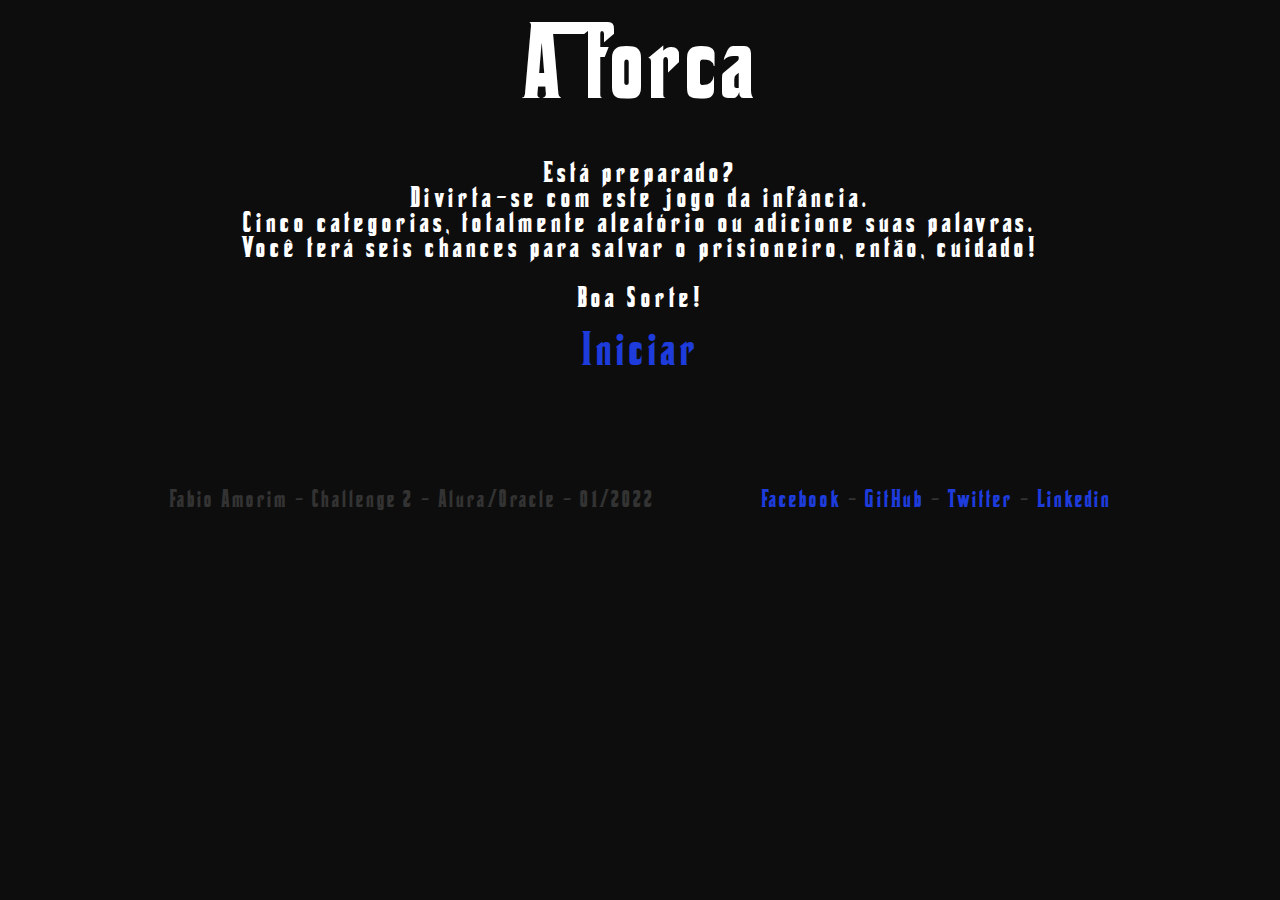
<file: index.html>
<!DOCTYPE html>
<html lang="pt-br">
    <head>
        <meta charset="UTF-8" name="viewport" content="width=device-width, initial-scale=1">
        <title>A Forca</title> 
        <link rel="stylesheet" type="text/css" href="css/reset.css">
        <link rel='icon' type='image/x-icon' href='image/forca.ico'/>
        <link rel='stylesheet' type='text/css'href='css/style.css'/>
        <link rel='stylesheet' type='text/css'href='css/style-jogo.css'/>
        <link rel='stylesheet' type='text/css'href='css/responsive.css'/>
    </head>

    <body>
        <header>
            <h1>A forca</h1>
        </header>

        <main class="tela-inicial">
            <p class="msg-inicial">
                Está preparado?
                <br>
                Divirta-se com este jogo da infância.
                <br>
                Cinco categorias, totalmente aleatório ou adicione suas palavras.
                <br>
                Você terá seis chances para salvar o prisioneiro, então, cuidado!
                <br>
                <br>
                Boa Sorte!
            </p>
            <p class="p-iniciar"><a class="botao-iniciar" href="jogo.html">Iniciar</a></p>
        </main>

        <footer class="rodape">
            <p class="info-rodape">Fabio Amorim - Challenge 2 - Alura/Oracle - 01/2022</p>

            <div class="links">
                <p class="link"><a target="blank" href="https://www.facebook.com/fabiodecaztro/">Facebook</a></p> -
                <p class="link"><a target="blank" href="https://github.com/fabiodecaztro">GitHub</a></p> -
                <p class="link"><a target="blank" href="https://twitter.com/fabio_de_castro">Twitter</a></p> -
                <p class="link"><a target="blank" href="https://www.linkedin.com/in/fabio-amorim">Linkedin</a></p>
            </div>                
        </footer>
    </body>    
</html>
</file>
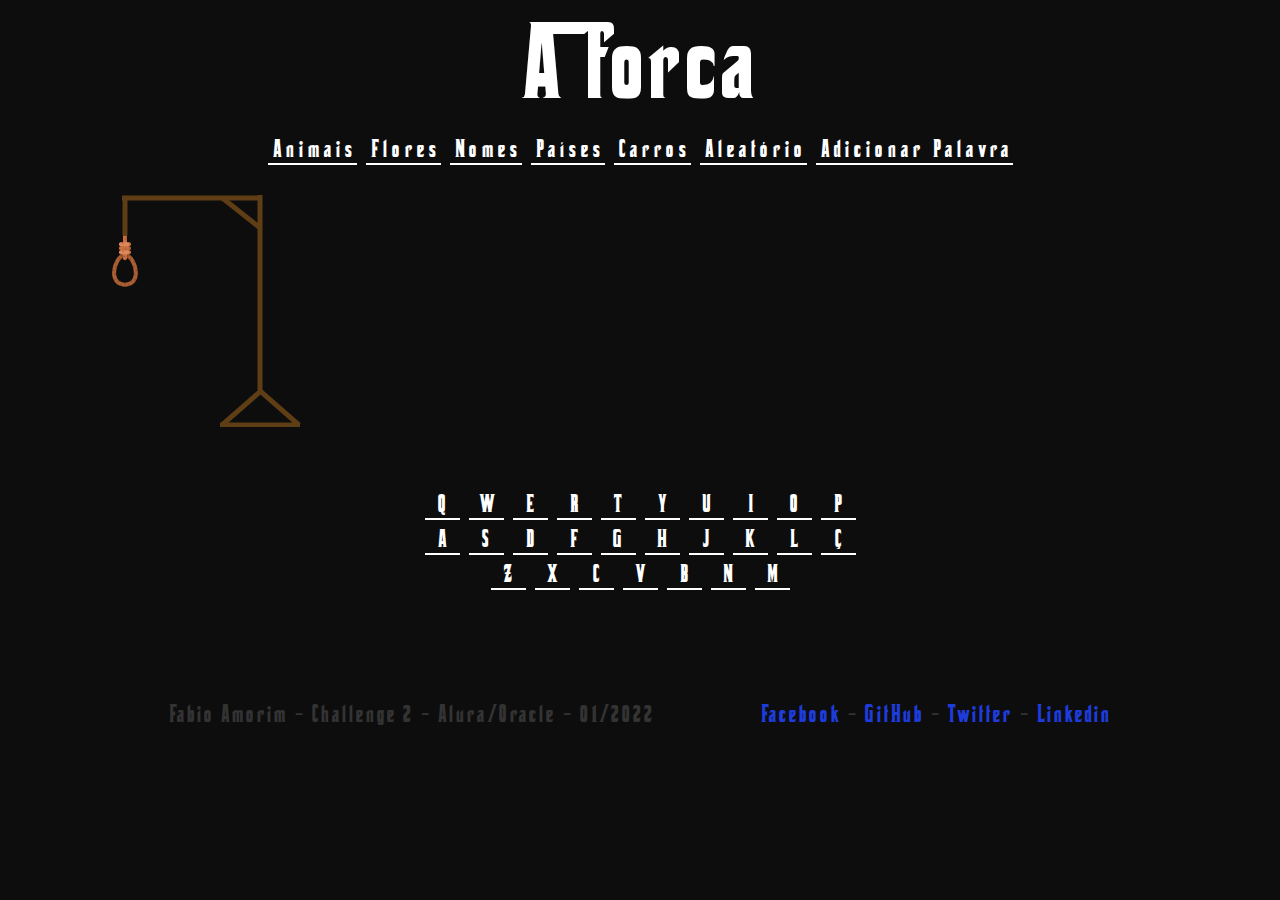
<file: jogo.html>
<!DOCTYPE html>
<html>
    <head>
        <meta charset="UTF-8" name="viewport" content="width=device-width, initial-scale=1">
        <title>A Forca - Jogo</title> 
        <link rel="stylesheet" type="text/css" href="css/reset.css">
        <link rel='icon' type='image/x-icon' href='image/forca.ico'/>
        <link rel='stylesheet' type='text/css'href='css/style.css'/>
        <link rel='stylesheet' type='text/css'href='css/style-jogo.css'/>
        <link rel='stylesheet' type='text/css'href='css/responsive.css'/>
    </head>

    <body>
        <header>
            <h1>A forca</h1>
        </header>

        <main class="area-jogo">
            <section id="menu" class="menu">
                <button id="bt-menu0" class='animais'>Animais</button>
                <button id="bt-menu1" class='flores'>Flores</button>
                <button id="bt-menu2" class='nomes'>Nomes</button>
                <button id="bt-menu3" class='paises'>Países</button>
                <button id="bt-menu4" class='carros'>Carros</button>
                <button id="bt-menu5" class='aleatorio'>Aleatório</button>
                <button id="bt-menu6" class='add'>Adicionar Palavra</button>
            </section>

            <section id="recomeco" class="recomeco">
                <p class="categoria-escolhida"></p>
                <button id="botao-recomecar"><a href="">Recomeçar</a></button>
            </section>

            <section id="" class="add-palavra">
                <p class="msg-add-palavra"></p>
                <button class="btn-jogar"><a>Iniciar Jogo</a></button>
                <div class="bloco">
                    <input class="input-palavra" type="text" name="input-palavra">
                    <input class="submit-palavra" type="submit" name="submit">
                    <p>Ascentos, números e caracteres especiais serão removidos!</p>
                </div>
            </section>

            <p class="msg-finalizacao"></p>

            <section class="imagem">
                <img id="imagem" src="image/forca-inicial.png">
            </section>

            
                                       
            <section class="letras"></section>
            
            <section class="alfabeto">
                <div class="q-p">
                    <button id="botaoAlfabeto" class='botaoQ'>q</button>
                    <button id="botaoAlfabeto" class='botaoW'>w</button>
                    <button id="botaoAlfabeto" class='botaoE'>e</button>
                    <button id="botaoAlfabeto" class='botaoR'>r</button>
                    <button id="botaoAlfabeto" class='botaoT'>t</button>
                    <button id="botaoAlfabeto" class='botaoY'>y</button>
                    <button id="botaoAlfabeto" class='botaoU'>u</button>
                    <button id="botaoAlfabeto" class='botaoI'>i</button>
                    <button id="botaoAlfabeto" class='botaoO'>o</button>
                    <button id="botaoAlfabeto" class='botaoP'>p</button>
                </div>

                <div class="a-ç">
                    <button id="botaoAlfabeto" class='botaoA'>a</button>
                    <button id="botaoAlfabeto" class='botaoS'>s</button>
                    <button id="botaoAlfabeto" class='botaoD'>d</button>
                    <button id="botaoAlfabeto" class='botaoF'>f</button>
                    <button id="botaoAlfabeto" class='botaoG'>g</button>
                    <button id="botaoAlfabeto" class='botaoH'>h</button>
                    <button id="botaoAlfabeto" class='botaoJ'>j</button>
                    <button id="botaoAlfabeto" class='botaoK'>k</button>
                    <button id="botaoAlfabeto" class='botaoL'>l</button>
                    <button id="botaoAlfabeto" class='botaoÇ'>ç</button>
                </div>

                <div class="z-m">
                    <button id="botaoAlfabeto" class='botaoZ'>z</button>
                    <button id="botaoAlfabeto" class='botaoX'>x</button>
                    <button id="botaoAlfabeto" class='botaoC'>c</button>
                    <button id="botaoAlfabeto" class='botaoV'>v</button>
                    <button id="botaoAlfabeto" class='botaoB'>b</button>
                    <button id="botaoAlfabeto" class='botaoN'>n</button>
                    <button id="botaoAlfabeto" class='botaoM'>m</button>
                </div>
            </section>            
        </main>

        <footer class="rodape">
            <p class="info-rodape">Fabio Amorim - Challenge 2 - Alura/Oracle - 01/2022</p>

            <div class="links">
                <p class="link"><a target="blank" href="https://www.facebook.com/fabiodecaztro/">Facebook</a></p> -
                <p class="link"><a target="blank" href="https://github.com/fabiodecaztro">GitHub</a></p> -
                <p class="link"><a target="blank" href="https://twitter.com/fabio_de_castro">Twitter</a></p> -
                <p class="link"><a target="blank" href="https://www.linkedin.com/in/fabio-amorim">Linkedin</a></p>
            </div>                
        </footer>

        <script src="js/script.js"></script>
        <script src="js/procura-letra.js"></script>
    </body>    
</html>
</file>
<file: css/style.css>
@charset 'utf-8';
 
@font-face{
	font-family: 'godfather';
	src: url('font/corleone.ttf');
}

@font-face{
	font-family: 'godfather2';
	src: url('font/corleonedue.ttf');
}

body{
	width: auto;
	padding: 10px 10px;
	color: white;
	background-color: #0d0d0d;
	font-family: 'godfather2', sans-serif; 
	font-size: 25px;
	font-weight: lighter;
	letter-spacing: 4px;
}

header {
	padding: 10px 0;
	height: 100px;
	text-align: center;
}

header h1 {
	position: relative;
	font-family: 'godfather', sans-serif;
	font-size: 90px;	
}
.tela-inicial {
	padding: 10px 0;
}

main .msg-inicial {
	text-align: center;
	margin: 20px 0;
}

.tela-inicial p{
	text-align: center;
}

main .botao-iniciar {
	position: relative;
	text-decoration: none;
	color: #fff;
	margin-top: 40px;
	font-size: 40px;
	transition: 1s all;
	cursor: pointer;
	display: inline;
	color: #1d3cdb;
}


footer {
	top: 200px;
	width: auto;
	height: 40px;
	margin: 0 auto;
	font-size: 20px;
	letter-spacing: 2px;
	text-align: center;
	color: #333;
}

.rodape {
	padding: 10px 0;
	margin-top: 100px;
}

footer .info-rodape {
	padding-right: 50px;
	display: inline;
	transition: 1s all;
}

footer .links {
	padding-left: 50px;
	display: inline;
}

.links .link {
	display: inline;
	text-decoration: none;
}

.link a {
	display: inline;
	color: #333;
	text-decoration: none;
	transition: 1s all;
	color: #1d3cdb;
}
</file>
<file: css/style-jogo.css>
.area-jogo {
	position: relative;
	height: auto;
	margin: 0 auto;
	text-align: center;
}

.area-jogo button {
    font-family: 'godfather2';
    color: #fff;
    border-color: #fff;
	background: #0d0d0d;
	cursor: pointer;
}

.menu {
	display: inline-block;
	height: auto;
    margin: 5px 0;
}

.menu a {
	transition: 1s all;
	font-size: 18px;
}

.imagem {
	padding: 10px 0;
	position: absolute;
    left: 10px;
}

.menu button {
	padding: 1px 0 1px 5px;
	letter-spacing: 4px;
	width: auto;
	font-size: 20px;
	margin-bottom: 10px;
	transition: 1s all;
	border: transparent;
	border-bottom: 2px solid;
}

.menu button:hover {
	border-color: #000078;
}

.recomeco {
	padding: 5px 0;
	display: none;
	height: 30px;
}

.recomeco p {
    color:#007800;
    margin-right: 20px;
    position: relative;
    display: inline-block;
    top: 3px;
}

.recomeco button {
    margin-left: 20px;
    position: relative;
	padding: 1px 0 1px 5px;
	letter-spacing: 4px;
	width: auto;
	font-size: 20px;
	display: inline-block;
	border: transparent;
	border-bottom: 2px solid;
	transition: 1s all;
}

.area-jogo .add-palavra {
	padding: 10px 0;
	top: 100px;
	left: 320px;
	display: none;
	height: 150px;
}

.add-palavra .btn-jogar {
    position: relative;
	letter-spacing: 4px;
	font-size: 20px;
	display: inline-block;
	border: transparent;
	border-bottom: 2px solid;
	transition: 1s all;
}

.recomeco button:hover {
	border-color: #000078;
}

 .btn-jogar:hover {
 	border-color: #000078;	
 }

 .add-palavra div {
 	display: block;
 	display: block;
	left: 200px;
 }
.btn-jogar a {
    text-decoration: none;
    color: #fff;
}

#botao-recomecar a {
	text-decoration: none;
    color: #fff;	
}

.bloco p {
	padding-top: 20px;
	color: #780000;
}

.advinha-palavra {
	position: absolute;
	left: 330px;
	display: inline;
	height: 240px;
	background: rgb(29, 192, 7);
}

.advinha-palavra div {
	display: inline;
	width: 20px;
	height: 30px;
}

.advinha-palavra p {
	padding-left: 5px;
	text-align: center;
	display: none;
}

.area-jogo .msg-finalizacao {
	height: auto;
    top: 80px;
    left: 290px;
	display: inline;
	padding: 10px 0;	
}

.letras {
	display: block;
	text-align: center;
	letter-spacing: 10px;
	font-size: 2em;
	position: relative;	
    top: 110px;
	height: 40px;
}

.area-jogo .alfabeto {
    left: 10px;
    top: 210px;
	margin-top: 270px;
	display: inline-block;
}

.alfabeto button {
	padding: 1px 5px;
	width: 35px;
	font-size: 20px;
	margin-bottom: 5px;
	text-transform: uppercase;
	border: transparent;
	border-bottom: 2px solid;
}
</file>
<file: css/responsive.css>
@media screen and (max-width: 769px){
	body {
		width: 748px;
		padding: 10px 10px;
	}
	
	.tela-inicial .p-iniciar {
		padding-top: 50px;
	}

	.p-iniciar .botao-iniciar {
		color: #1d3cdb;
	}

	.rodape{
		width: 748px;
		height: 70px;
		margin-top: 10px;
	}

	.rodape .info-rodape {
		display: block;
		padding: 10px 0;
	}

	.rodape .links {
		display: block;
		padding: 10px 0;
	}
	
	.link a {
		color: #1d3cdb;
	}

	.area-jogo {
		height: auto;
		padding: 10px 0;
	}

	.area-jogo .msg-finalizacao {
		position: initial;
		padding: 10px;
		width: 748px;
		display: block;
	}

	.menu button {
		font-size: 25px;
		border-color: #1d3cdb;
	}

	.area-jogo .imagem {
		position: initial;
	}

	.area-jogo .letras {
		position: initial;
		padding: 10px 0;
	}

	.area-jogo .alfabeto {
		display: block;
		margin-top: 50px;
		padding: 10px 0;
	}

	.alfabeto button {
		font-size: 36px;
		width: 30px;
		border-color: #1d3cdb;
		padding: 0 0;
	}

	.recomeco button {
		border-color: #1d3cdb;
	}

	.area-jogo .add-palavra {
		position: initial;
		padding: 10px 0;
	}
	.add-palavra .btn-jogar {
		border-color: #1d3cdb;
	}
}

@media screen and (max-width: 426px){
	body {
		width: 390px;
		padding: 10px 10px;
	}
	
	.tela-inicial .p-iniciar {
		padding-top: 50px;
	}

	.p-iniciar .botao-iniciar {
		color: #1d3cdb;
	}

	.rodape{
		width: 390px;
		height: 70px;
		margin-top: 100px;
	}

	.rodape .info-rodape {
		display: block;
		padding: 10px 0;
	}

	.rodape .links {
		display: block;
		padding: 10px 0;
	}
	
	.link a {
		color: #1d3cdb;
	}

	.area-jogo .msg-finalizacao {
		width: 390px;
	}
}
</file>
